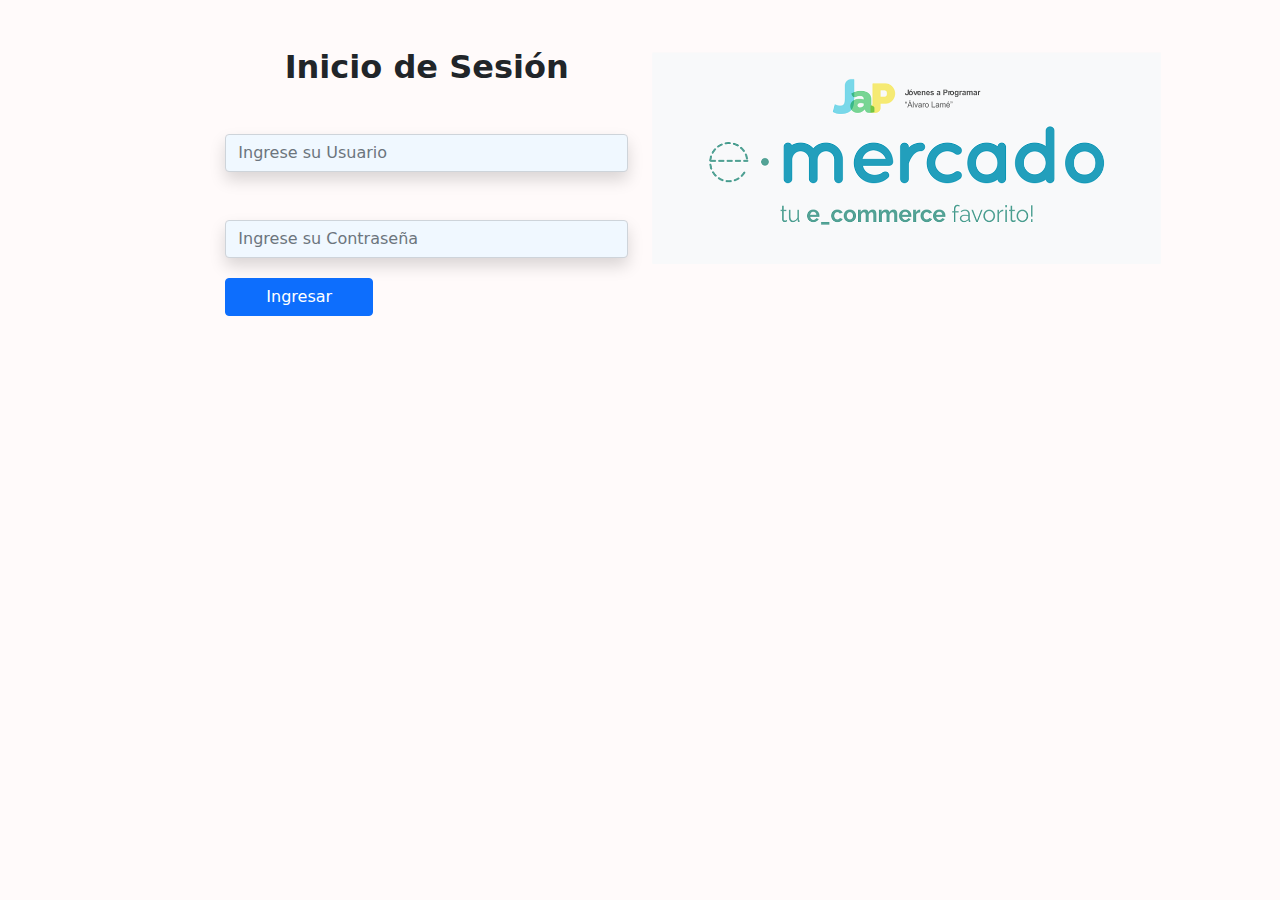
<file: index.html>
<!DOCTYPE html>
<html lang="en">
<head>
    
    <meta charset="UTF-8">
    <meta http-equiv="X-UA-Compatible" content="IE=edge">
    <meta name="viewport" content="width=device-width, initial-scale=1.0">
    <link href="css/bootstrap.min.css" rel="stylesheet">
    <link rel="stylesheet" href="css/styles.css">
    
    <title>Inicio de Sesión</title>
</head>
<body id="inicio">
  
    <section class="vh-100"  > 
      
        <div class="container-fluid h-custom">
          
          <div class="row d-flex justify-content-center align-items-center h-100">
            <div class="col-md-8 col-lg-6 col-xl-4 offset-xl-1">
              <form>
                 <div class="divider  align-items-center my-5">
                  <h2 class="text-center fw-bold mx-1 mb-0">Inicio de Sesión</h2>
                </div>
                
                <!-- Email input -->
                <div class="form-outline mb-5">
                  <input type="email" id="email" class="form-control form-control-md shadow"
                    placeholder="Ingrese su Usuario" />

                 
                  
                </div>
      
                <!-- Contraseña input -->
                <div class="form-outline mb-3 ">
                  <input type="password" id="pass" class="form-control form-control-md shadow"
                    placeholder="Ingrese su Contraseña" />
                  
                </div>
      
                
                <div class="text-center text-lg-start mt-2 pt-1">
                  <button  id="boton" type="button" class="btn btn-primary btn-md"
                    style="padding-left: 2.5rem; padding-right: 2.5rem;">Ingresar</button>
                 
                </div>
      
              </form>
            </div>
            <div class="col-md-9 col-lg-6 col-xl-5">
              <img src="img/login.png"
                class="img-fluid" alt="Sample image">
            </div>
            
          </div>
        </div>
        
      </section>



  <script src="js/bootstrap.bundle.min.js"></script>  
  <script src="js/login.js"></script> 
  <script src="js/init.js"></script>
</body>
</html>
</file>
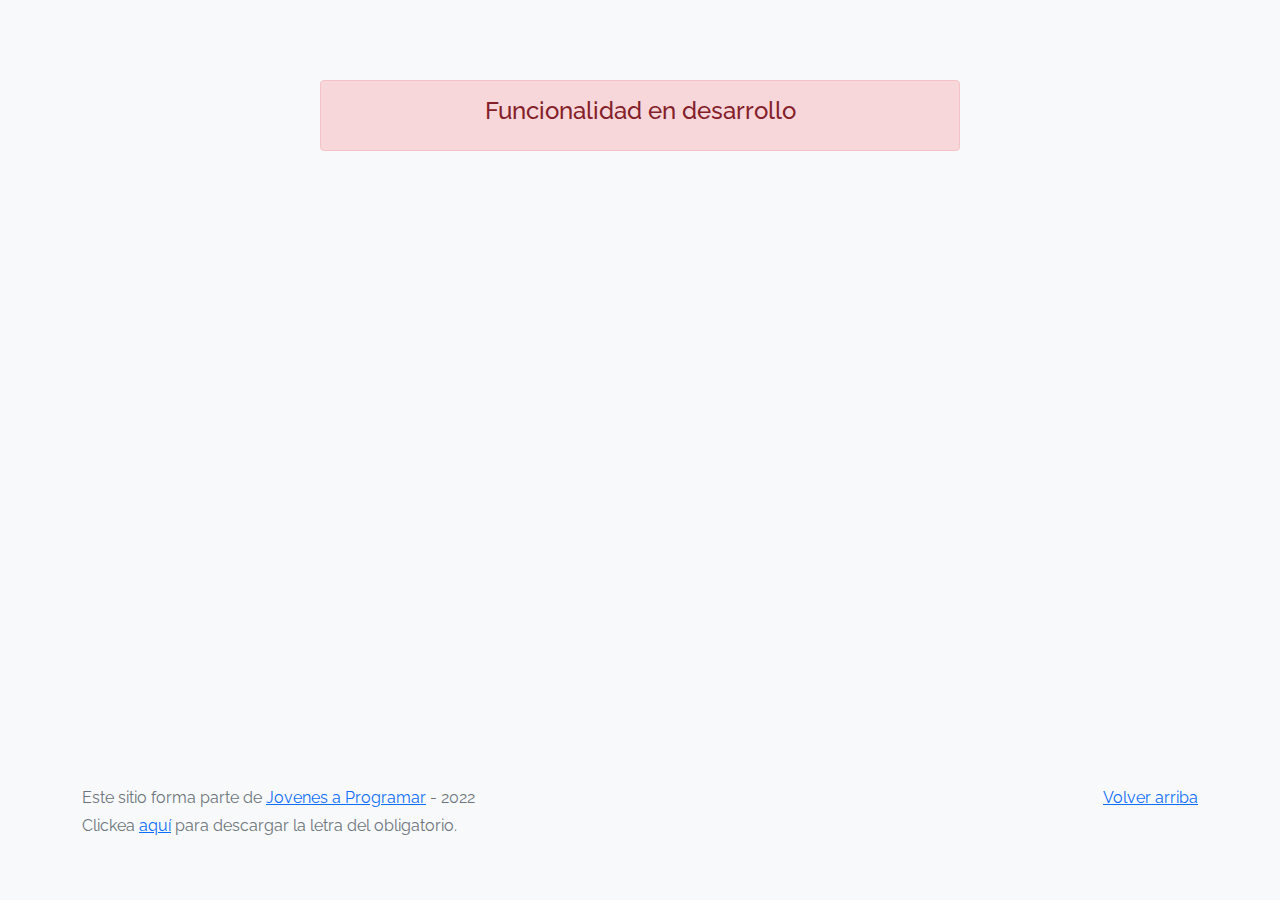
<file: login.html>
<!DOCTYPE html>
<html lang="es">

<head>
  <meta http-equiv="Content-Type" content="text/html; charset=UTF-8">
  <meta name="viewport" content="width=device-width, initial-scale=1, shrink-to-fit=no">
  <title>eMercado - Todo lo que busques está aquí</title>
  
  <link href="https://fonts.googleapis.com/css?family=Raleway:300,300i,400,400i,700,700i,900,900i" rel="stylesheet">
  <link href="css/bootstrap.min.css" rel="stylesheet">
  <link href="css/styles.css" rel="stylesheet">
  <style>
    body {
      background-color: rgb(248, 249, 250);
    }
  </style>
</head>

<body>
  <main class="mt-5">
    <div class="container">
      <div class="alert alert-danger text-center" role="alert">
        <h4 class="alert-heading">Funcionalidad en desarrollo</h4>
      </div>
    </div>
  </main>
  <footer class="text-muted">
    <div class="container">
      <p class="float-end">
        <a href="#">Volver arriba</a>
      </p>
      <p>Este sitio forma parte de <a href="https://jovenesaprogramar.edu.uy/" target="_blank">Jovenes a Programar</a> -
        2022</p>
      <p>Clickea <a target="_blank" href="Letra.pdf">aquí</a> para descargar la letra del obligatorio.</p>
    </div>
  </footer>
  <script src="js/login.js"></script>
</body>

</html>
</file>
<file: css/styles.css>
.jumbotron,
.card-body,
.container,
.site-header {
  font-family: 'Raleway', serif !important;
}

.jumbotron .display-4 {
  font-weight: bold;
  
}

nav a {
  text-decoration: none;
}

.bd-placeholder-img {
  font-size: 1.125rem;
  text-anchor: middle;
  -webkit-user-select: none;
  -moz-user-select: none;
  -ms-user-select: none;
  user-select: none;
}

@media (min-width: 768px) {
  .bd-placeholder-img-lg {
    font-size: 3.5rem;
  }
}

.jumbotron {
  height: 50vh;
  padding: 5em inherit;
  margin-bottom: 0;
  background-color: #53C0FB;
  background: url('../img/cover_back.png');
  background-size: cover;
  background-position: center;
  background-repeat: no-repeat;
  color: black;
  font-weight: bold;
}

@media (min-width: 768px) {
  .jumbotron {
    padding-top: 6rem;
    padding-bottom: 6rem;
  }
}

.jumbotron p:last-child {
  margin-bottom: 0;
}

.jumbotron-heading {
  font-weight: 300;
}

.jumbotron .container {
  max-width: 40rem;
  background-color: rgba(255, 255, 255, 0.5);
  border-radius: 10px;
  text-shadow: 1px 1px 2px grey;
}

.jumbotron .lead {
  font-size: 38px;
}

footer {
  padding-top: 3rem;
  padding-bottom: 3rem;
}

footer p {
  margin-bottom: .25rem;
}

.site-header a {
  color: white;
  transition: ease-in-out color .15s;
}

.site-header .dropdown-menu a {
  color: black;
}

.dropzone {
  border: 2px dashed #0087F7;
  border-radius: 5px;
  background: white;
}

.img-fit {
  max-height: 100%;
}

.alert {
  position: fixed;
  top: 80px;
  width: 50%;
  left: 50%;
  transform: translate(-50%, 0);
}

.lds-ring {
  display: inline-block;
  position: relative;
  width: 64px;
  height: 64px;
  top: 50%;
  left: 50%;
}

.cursor-active {
  cursor: pointer;
}

.left {
  float: left;
  padding: 4px;
  background-color: rgba(255, 255, 255, 0.5);
}

.lds-ring div {
  box-sizing: border-box;
  display: block;
  position: absolute;
  width: 51px;
  height: 51px;
  margin: 6px;
  border: 6px solid #fff;
  border-radius: 50%;
  animation: lds-ring 1.2s cubic-bezier(0.5, 0, 0.5, 1) infinite;
  border-color: #fff transparent transparent transparent;
}

.lds-ring div:nth-child(1) {
  animation-delay: -0.45s;
}

.lds-ring div:nth-child(2) {
  animation-delay: -0.3s;
}

.lds-ring div:nth-child(3) {
  animation-delay: -0.15s;
}

@keyframes lds-ring {
  0% {
    transform: rotate(0deg);
  }

  100% {
    transform: rotate(360deg);
  }
}

.signin {
  width: 100%;
  max-width: 330px;
  padding: 15px;
  margin: auto;
}

#spinner-wrapper {
  position: fixed;
  background-color: rgba(0, 0, 0, 0.5);
  width: 100%;
  height: 100%;
  top: 0;
  left: 0;
  z-index: 1021;
  display: none;
}

main {
  min-height: calc(100vh - 210px);
}

a.custom-card,
a.custom-card:hover {
  color: inherit;
  text-decoration: inherit;
}

.checked {
  color: orange;
}

#inicio {
  background-color:snow;
  
  
}



#email,#pass{
  background-color:aliceblue;
}

#autosh:hover{
 background-color:whitesmoke;
 
}
#mainproductos{
  background-color:snow;
}
#bodyproductos{
  background-color:gainsboro;
}

#img-products:hover{
  background-color:snow;

}

.maingeneral,.producto-name{
  background-color:whitesmoke;
}
.zoom {
  
  transition: transform .1s;  
}

.zoom:hover {
  background-color:aliceblue;
  transform: scale(1.03);
}
.filtro{
  display: none;
}

#bodycart{
  background-color:whitesmoke;
  border-radius: 1%;
  
}
.error {
  color: rgb(212, 60, 60);
}
.error2 {
  color: rgb(212, 60, 60);
}
.error3 {
  color: rgb(212, 60, 60);
}
.error4{
  color: rgb(212, 60, 60);
  
}
</file>
